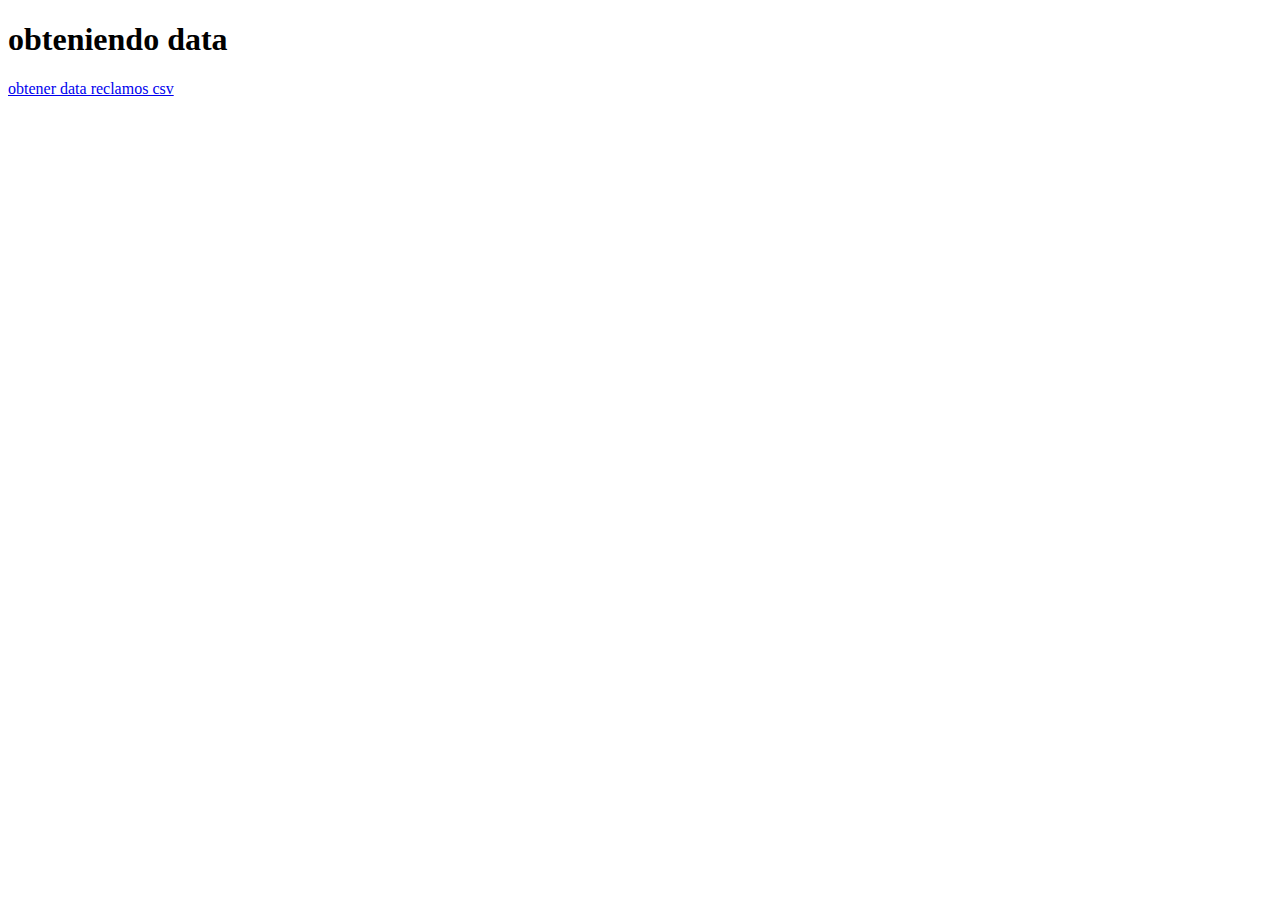
<file: data.html>
<!DOCTYPE html>
<html lang="en">
<head>
    <meta charset="UTF-8">
    <meta http-equiv="X-UA-Compatible" content="IE=edge">
    <meta name="viewport" content="width=device-width, initial-scale=1.0">
    <title>Document</title>
</head>
<body>
    <h1>obteniendo data</h1>
    <!-- <a href="http://localhost/libroReclamos/api/data/data.csv">obtener data reclamos csv</a> -->
    <a href="https://www.jair.educationhost.cloud/libroReclamos/api/data/data.csv">obtener data reclamos csv</a>

    <script>
        console.log(window.location.hostname)
    </script>
</body>
</html>
</file>
